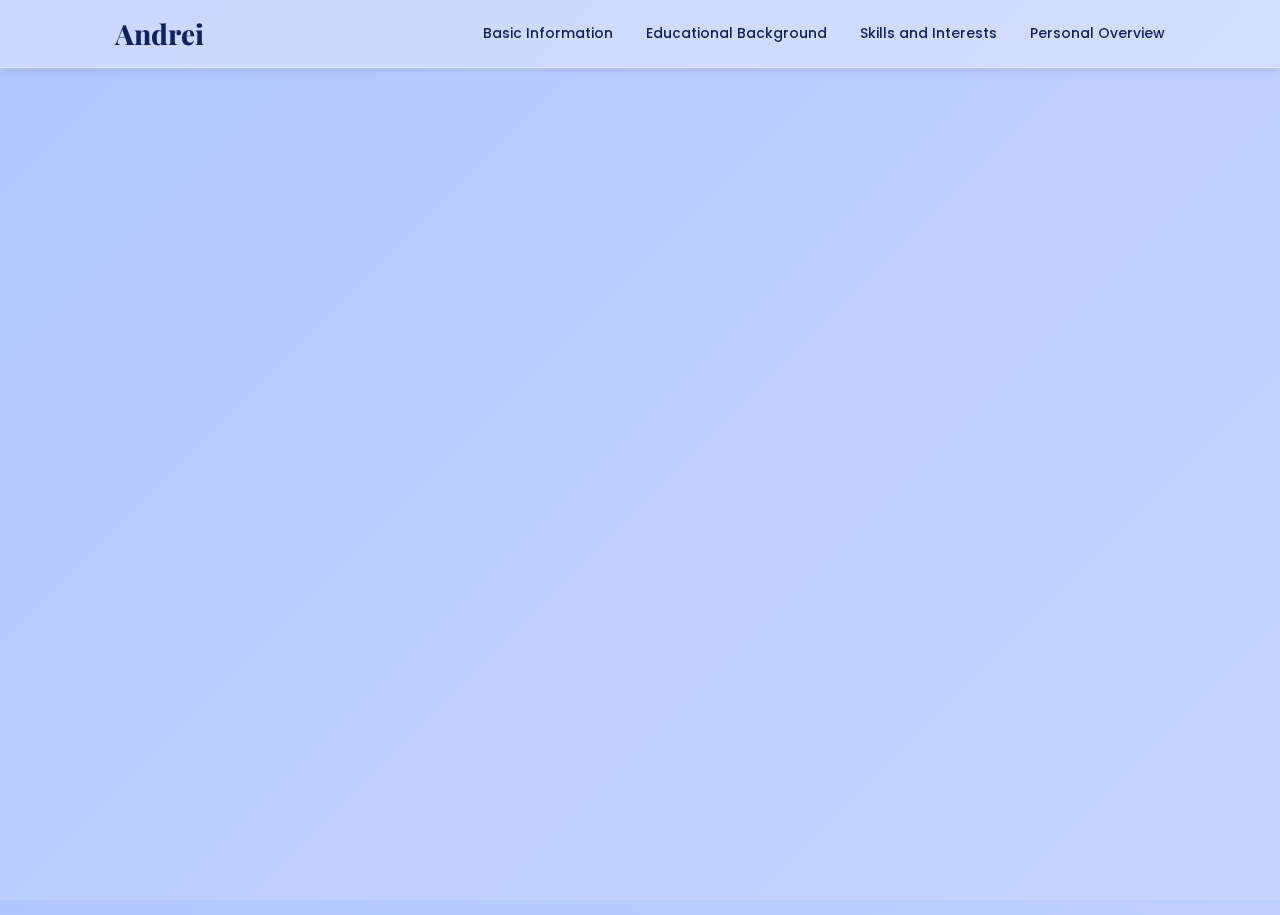
<file: BSCS3A_Ramos_WebDev_Act1/index.html>
<!DOCTYPE html>
<html lang="en">
<head>
    <meta charset="UTF-8">
    <meta name="viewport" content="width=device-width, initial-scale=1.0">
    <link href="https://fonts.googleapis.com/css2?family=Poppins:wght@400;600&family=Playfair+Display:wght@700&display=swap" rel="stylesheet">
    <link rel="stylesheet" href="style.css"> 
    <title>Portfolio Website</title>
</head>
<body>
    <header>
        <a href="index.html" class="logo">Andrei</a>

        <nav>
            <a href="basic-info.html" class="tab">Basic Information</a>
            <a href="education.html" class="tab">Educational Background</a>
            <a href="skills.html" class="tab">Skills and Interests</a>
            <a href="overview.html" class="tab">Personal Overview</a>
        </nav>
    </header>

    <section class="home fade-in">
        <div class="home-img"> 
            <img src="main.jpg" alt="Andrei's photo">
        </div>
        <div class="home-content">
            <h1>Hi, It's <span>Andrei</span></h1>
            <p>A Computer Science student learning the ropes of Web Development.</p>
            <a href="basic-info.html" class="btn">View My Info</a>
        </div>
    </section>

    <script src="script.js"></script>
</body>
</html>
</file>
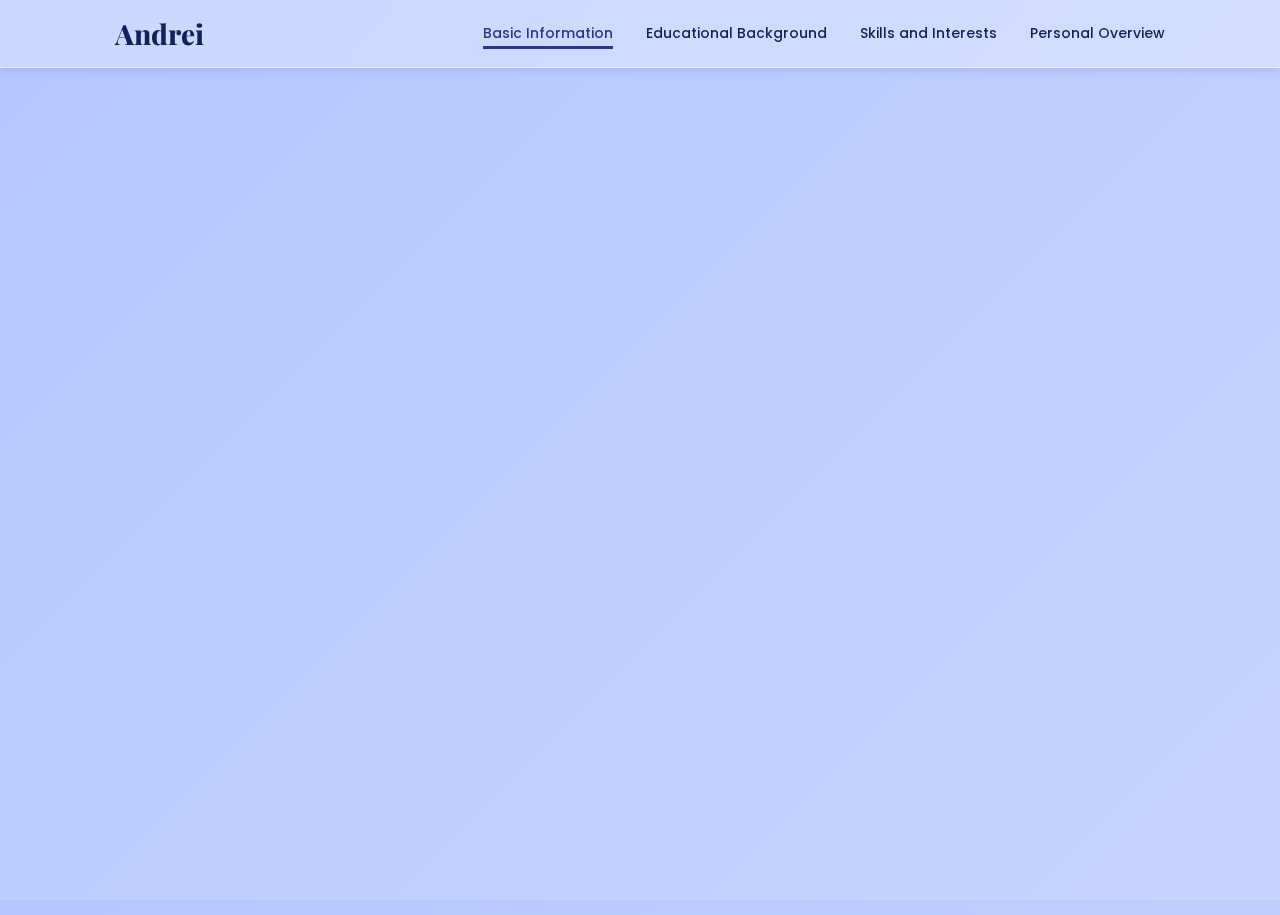
<file: BSCS3A_Ramos_WebDev_Act1/basic-info.html>
<!DOCTYPE html>
<html lang="en">
<head>
    <meta charset="UTF-8">
    <meta name="viewport" content="width=device-width, initial-scale=1.0">
    <link href="https://fonts.googleapis.com/css2?family=Poppins:wght@400;600&family=Playfair+Display:wght@700&display=swap" rel="stylesheet">
    <link rel="stylesheet" href="style.css"> 
    <title>Basic Information</title>
</head>
<body>
    <header>
        <a href="index.html" class="logo">Andrei</a>

        <nav>
            <a href="basic-info.html" class="tab active">Basic Information</a>
            <a href="education.html" class="tab">Educational Background</a>
            <a href="skills.html" class="tab">Skills and Interests</a>
            <a href="overview.html" class="tab">Personal Overview</a>
        </nav>
    </header>

    <section class="home fade-in">
        <div class="icon-img"> 
            <img src="pfp.png" alt="icon's photo">
        </div>
        <div class="bi-content">
            <h1>Basic Information</h1>
            <p><strong>Name:</strong> Andrei Ramos</p>
            <p><strong>Age:</strong> 20</p>
            <p><strong>Address:</strong> Malate, Manila</p>
            <p><strong>Date of Birth:</strong> October 25, 2004</p>
            <p><strong>Contact Number:</strong> 09510585791</p>
            <p><strong>Email Address:</strong> andrei.ramos@tup.edu.ph</p>
        </div>
    <script src="script.js"></script>
</body>
</html>
</file>
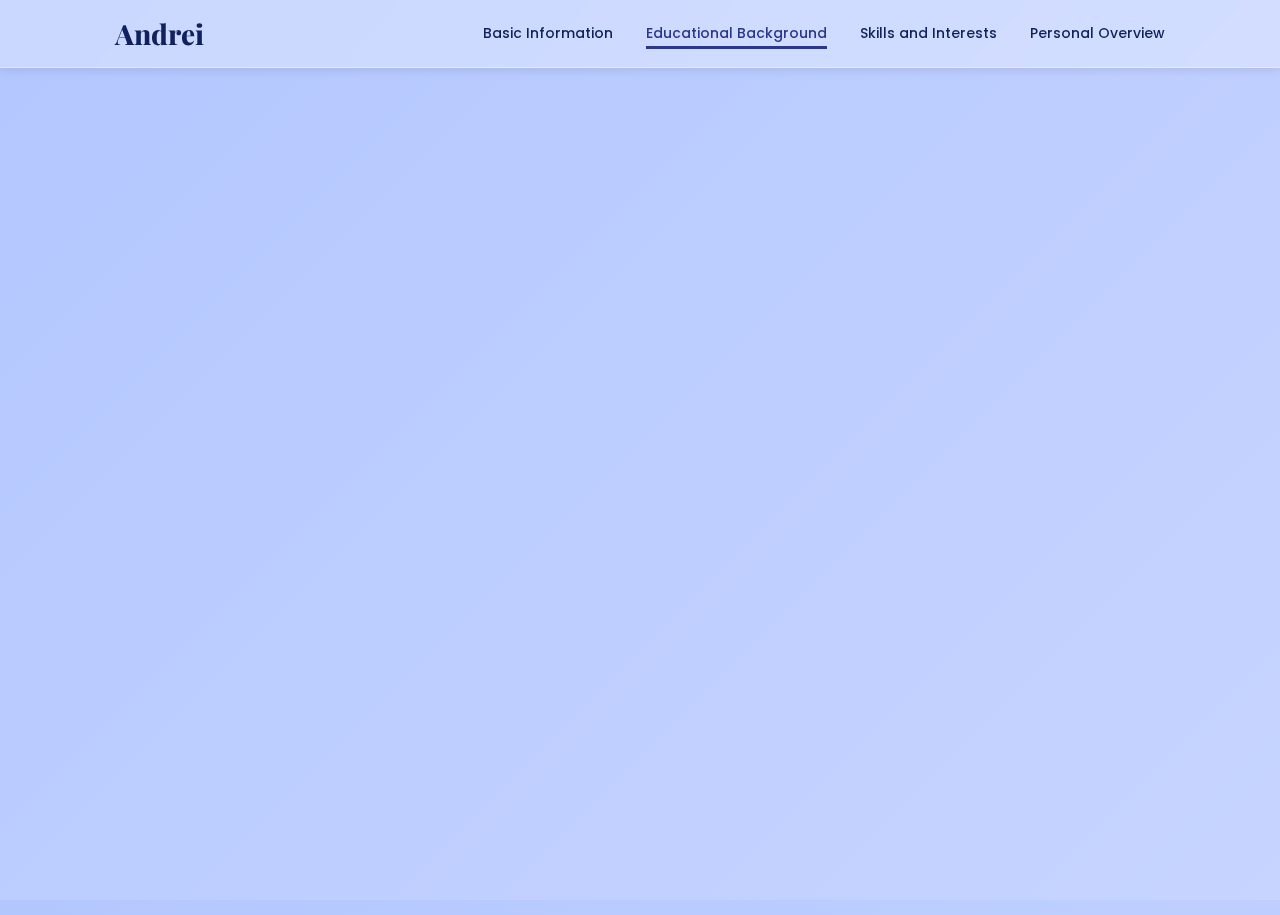
<file: BSCS3A_Ramos_WebDev_Act1/education.html>
<!DOCTYPE html>
<html lang="en">
<head>
    <meta charset="UTF-8">
    <meta name="viewport" content="width=device-width, initial-scale=1.0">
    <link href="https://fonts.googleapis.com/css2?family=Poppins:wght@400;600&family=Playfair+Display:wght@700&display=swap" rel="stylesheet">
    <link rel="stylesheet" href="style.css"> 
    <title>Educational Background</title>
</head>
<body>
    <header>
        <a href="index.html" class="logo">Andrei</a>

        <nav>
            <a href="basic-info.html" class="tab">Basic Information</a>
            <a href="education.html" class="tab active">Educational Background</a>
            <a href="skills.html" class="tab">Skills and Interests</a>
            <a href="overview.html" class="tab">Personal Overview</a>
        </nav>
    </header>

    <section class="home fade-in">
        <div class="icon2-img"> 
            <img src="pfp2.png" alt="icon2's photo">
        </div>
        <div class="edu-content">
            <h1>Educational Background</h1>
            <p><strong>Elementary:</strong> Long Beach Elementary School</p>
            <p><strong>Junior High School:</strong> San Agustin National Trade School</p>
            <p><strong>Senior High School:</strong> Romblon State University - Laboratory Science High School</p>
            <p><strong>Current School:</strong> Technological University of the Philippines - Manila</p>
        </div>
    </section>

    <script src="script.js"></script>
</body>
</html>
</file>
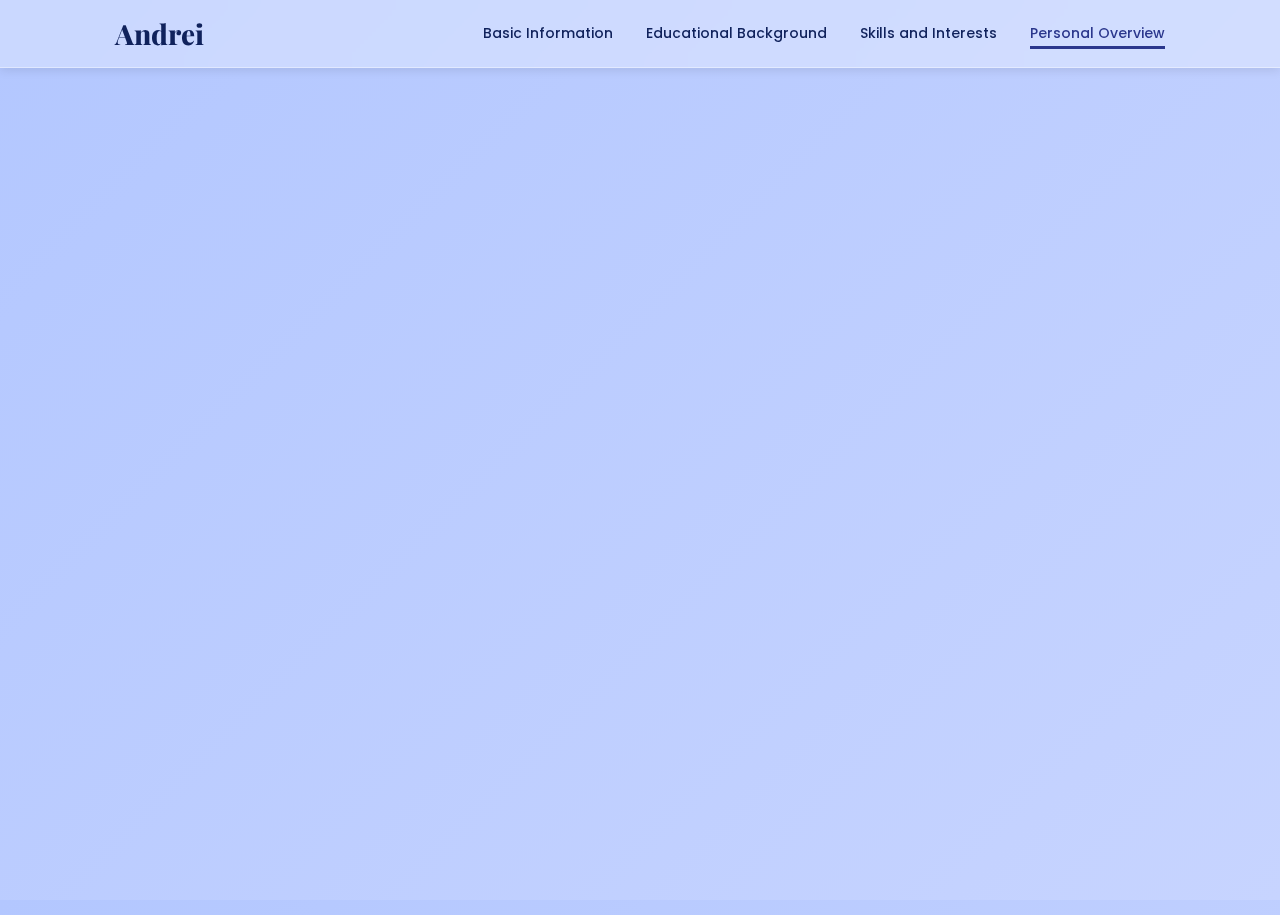
<file: BSCS3A_Ramos_WebDev_Act1/overview.html>
<!DOCTYPE html>
<html lang="en">
<head>
    <meta charset="UTF-8">
    <meta name="viewport" content="width=device-width, initial-scale=1.0">
    <link href="https://fonts.googleapis.com/css2?family=Poppins:wght@400;600&family=Playfair+Display:wght@700&display=swap" rel="stylesheet">
    <link rel="stylesheet" href="style.css"> 
    <title>Personal Overview</title>
</head>
<body>
    <header>
        <a href="index.html" class="logo">Andrei</a>

        <nav>
            <a href="basic-info.html" class="tab">Basic Information</a>
            <a href="education.html" class="tab">Educational Background</a>
            <a href="skills.html" class="tab">Skills and Interests</a>
            <a href="overview.html" class="tab active">Personal Overview</a>
        </nav>
    </header>

    <section class="content fade-in">
        <div class="overview-content">
            <h1>Personal Overview</h1>
            <p>I'm Andrei, a passionate Computer Science student who loves exploring technology and web development. I enjoy creating designs that are both functional and visually appealing.</p> <br>
            <p>I aim to improve my skills and gain more experience in both frontend and backend development while continuing to learn and grow as a developer.</p><br>
            <p>Beyond coding, I value teamwork, creativity, and problem-solving — qualities that drive me to build meaningful projects and contribute positively to the tech community.</p>
        </div>
    </section>

    <script src="script.js"></script>
</body>
</html>
</file>
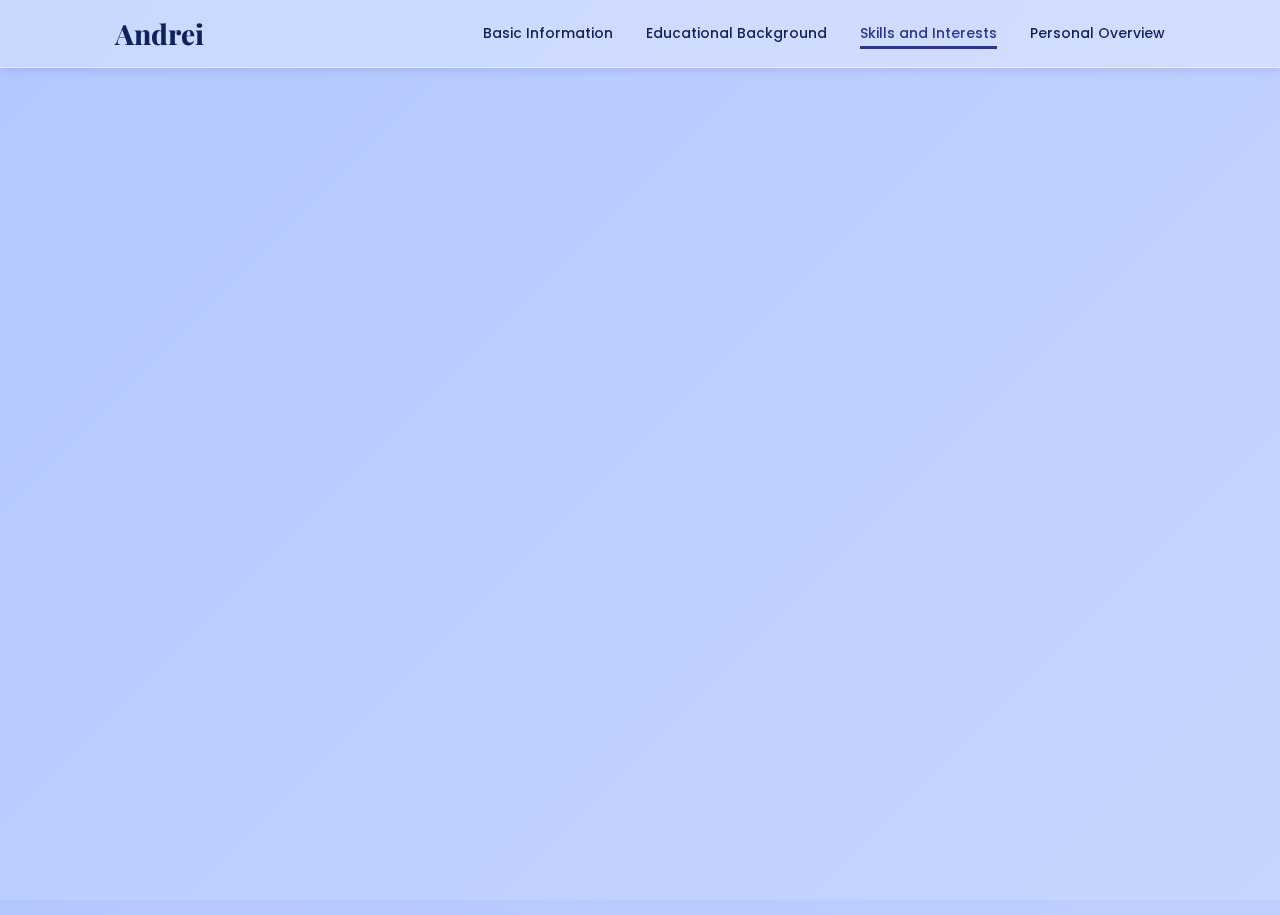
<file: BSCS3A_Ramos_WebDev_Act1/skills.html>
<!DOCTYPE html>
<html lang="en">
<head>
    <meta charset="UTF-8">
    <meta name="viewport" content="width=device-width, initial-scale=1.0">
    <link href="https://fonts.googleapis.com/css2?family=Poppins:wght@400;600&family=Playfair+Display:wght@700&display=swap" rel="stylesheet">
    <link rel="stylesheet" href="style.css"> 
    <title>Skills and Interests</title>
</head>
<body>
    <header>
        <a href="index.html" class="logo">Andrei</a>

        <nav>
            <a href="basic-info.html" class="tab">Basic Information</a>
            <a href="education.html" class="tab">Educational Background</a>
            <a href="skills.html" class="tab active">Skills and Interests</a>
            <a href="overview.html" class="tab">Personal Overview</a>
        </nav>
    </header>

    <section class="home fade-in">
        <div class="icon3-img"> 
            <img src="pfp3.png" alt="icon3's photo">
        </div>
        <div class="skills-content"> 
            <h1>Skills and Interests</h1>
            <p>• Web Development (HTML, CSS, JavaScript)</p>
            <p>• Programming in C++ and Java</p>
            <p>• Database Design and SQL</p>
            <p>• Interest in UI/UX Design and Creative Projects</p>
        </div>
    </section>

    <script src="script.js"></script>
</body>
</html>
</file>
<file: BSCS3A_Ramos_WebDev_Act1/style.css>
*{ 
    margin: 0; 
    padding: 0; 
    box-sizing: border-box; 
    text-decoration: none; 
    border: none; 
    outline: none; 
} 

html{ 
    font-size: 62.5%; 
    scroll-behavior: smooth;
} 

body { 
    width: 100%; 
    height: 100vh; 
    overflow-x: hidden; 
    background: linear-gradient(135deg, #b3c7ff, #c7d4ff);
    color: #10225C; 
    font-family: 'Poppins', sans-serif;
    transition: opacity 0.5s ease;
} 

header{ 
    position: fixed; 
    top: 0; 
    left: 0; 
    width: 100%; 
    padding: 1.5rem 9%; 
    display: flex; 
    justify-content: space-between; 
    align-items: center; 
    z-index: 100; 
    background: rgba(255, 255, 255, 0.3);
    backdrop-filter: blur(10px);
    box-shadow: 0 2px 10px rgba(0,0,0,0.1);
    border-bottom: 1px solid rgba(255,255,255,0.4);
} 

.logo{ 
    font-size: 2.8rem; 
    color: #10225C; 
    font-weight: 800; 
    cursor: pointer; 
    transition: 0.5s ease; 
    font-family: 'Playfair Display', serif;
} 

.logo:hover{ 
    transform: scale(1.1); 
} 

nav a{ 
    font-size: 1.4rem; 
    color: #10225C; 
    margin-left: 3rem; 
    font-weight: 500; 
    transition: 0.3s ease; 
    border-bottom: 3px solid transparent; 
    padding-bottom: 3px;
} 

nav a:hover, nav a.active{ 
    color: #2b378d; 
    border-bottom: 3px solid #2b378d; 
} 

section{ 
    min-height: 100vh; 
    padding: 8rem 9% 5rem; 
} 

.home{ 
    display: flex; 
    justify-content: center; 
    align-items: center; 
    gap: 8rem; 
} 

.home .home-content h1{ 
    font-size: 6rem; 
    font-weight: 700; 
    line-height: 1.3; 
    font-family: 'Playfair Display', serif;
} 

span{ 
    color: whitesmoke; 
} 

.home-content p{ 
    font-size: 2rem; 
    margin-top: 1rem;
    max-width: 450px;
} 

.home-img img{ 
    width: 55vw; 
    border-radius: 10px; 
    box-shadow: 0 10px 30px rgba(0, 0, 0, 0.4);
    cursor: pointer; 
    transition: transform 0.4s ease, box-shadow 0.4s ease; 
} 

.home-img img:hover{ 
    transform: scale(1.03);
    box-shadow: 0 15px 40px rgba(0, 0, 0, 0.5);
} 

.btn {
    display: inline-block;
    margin-top: 2rem;
    padding: 1rem 2.5rem;
    background-color: #10225C;
    color: #fff;
    font-size: 1.6rem;
    font-weight: 500;
    border-radius: 5px;
    transition: 0.3s ease;
}

.btn:hover {
    background-color: #2b378d;
    transform: translateY(-3px);
    box-shadow: 0 6px 20px rgba(0,0,0,0.2);
}

.fade-in {
    opacity: 0;
    transform: translateY(15px);
    animation: fadeIn 0.6s ease forwards;
}

@keyframes fadeIn {
    to {
        opacity: 1;
        transform: translateY(0);
    }
}

@media (max-width: 1000px){ 
    .home{ 
        flex-direction: column; 
        margin: 5rem 4rem; 
        text-align: center;
    } 
    
    .home .home-content h1{ 
        font-size: 4.5rem; 
    } 
    
    .home-img img{ 
        width: 75vw; 
        margin-top: 4rem; 
    } 
}

.bi-content h1{
    font-size: 6rem;
    margin-bottom: 3rem;
    margin-left: 3rem;
    font-family: 'Times New Roman', Times, serif;
}
.bi-content p{
    font-size: 2.5rem;
    margin-top: 1.5rem;
    margin-left: 3rem;
} 

.edu-content h1{
    font-size: 4.6rem;
    margin-bottom: 3rem;
    font-family: 'Times New Roman', Times, serif;
}
.edu-content p{
    font-size: 2.5rem;
    margin-top: 1.5rem;
} 

.icon2-img img{ 
    width: 38vw;  
    margin-top: 1.5rem;
} 

.skills-content h1{
    font-size: 5.8rem;
    margin-bottom: 3rem;
    margin-left: 3rem;
    font-family: 'Times New Roman', Times, serif;
}
.skills-content p{
    font-size: 2.5rem;
    margin-top: 1.5rem;
    margin-left: 3rem;
} 

.icon3-img img{ 
    width: 32vw;  
    margin-top: 2rem;
} 

.overview-content h1{
    font-size: 6rem;
    margin-bottom: 3rem;
    margin-top: 4rem;
    font-family: 'Times New Roman', Times, serif;
}
.overview-content p {
    text-align: justify;
    text-indent: 8rem;
    line-height: 1.8;
    font-size: 1.6rem;
    margin-bottom: 1rem;
    font-size: 2.5rem;
}
</file>
